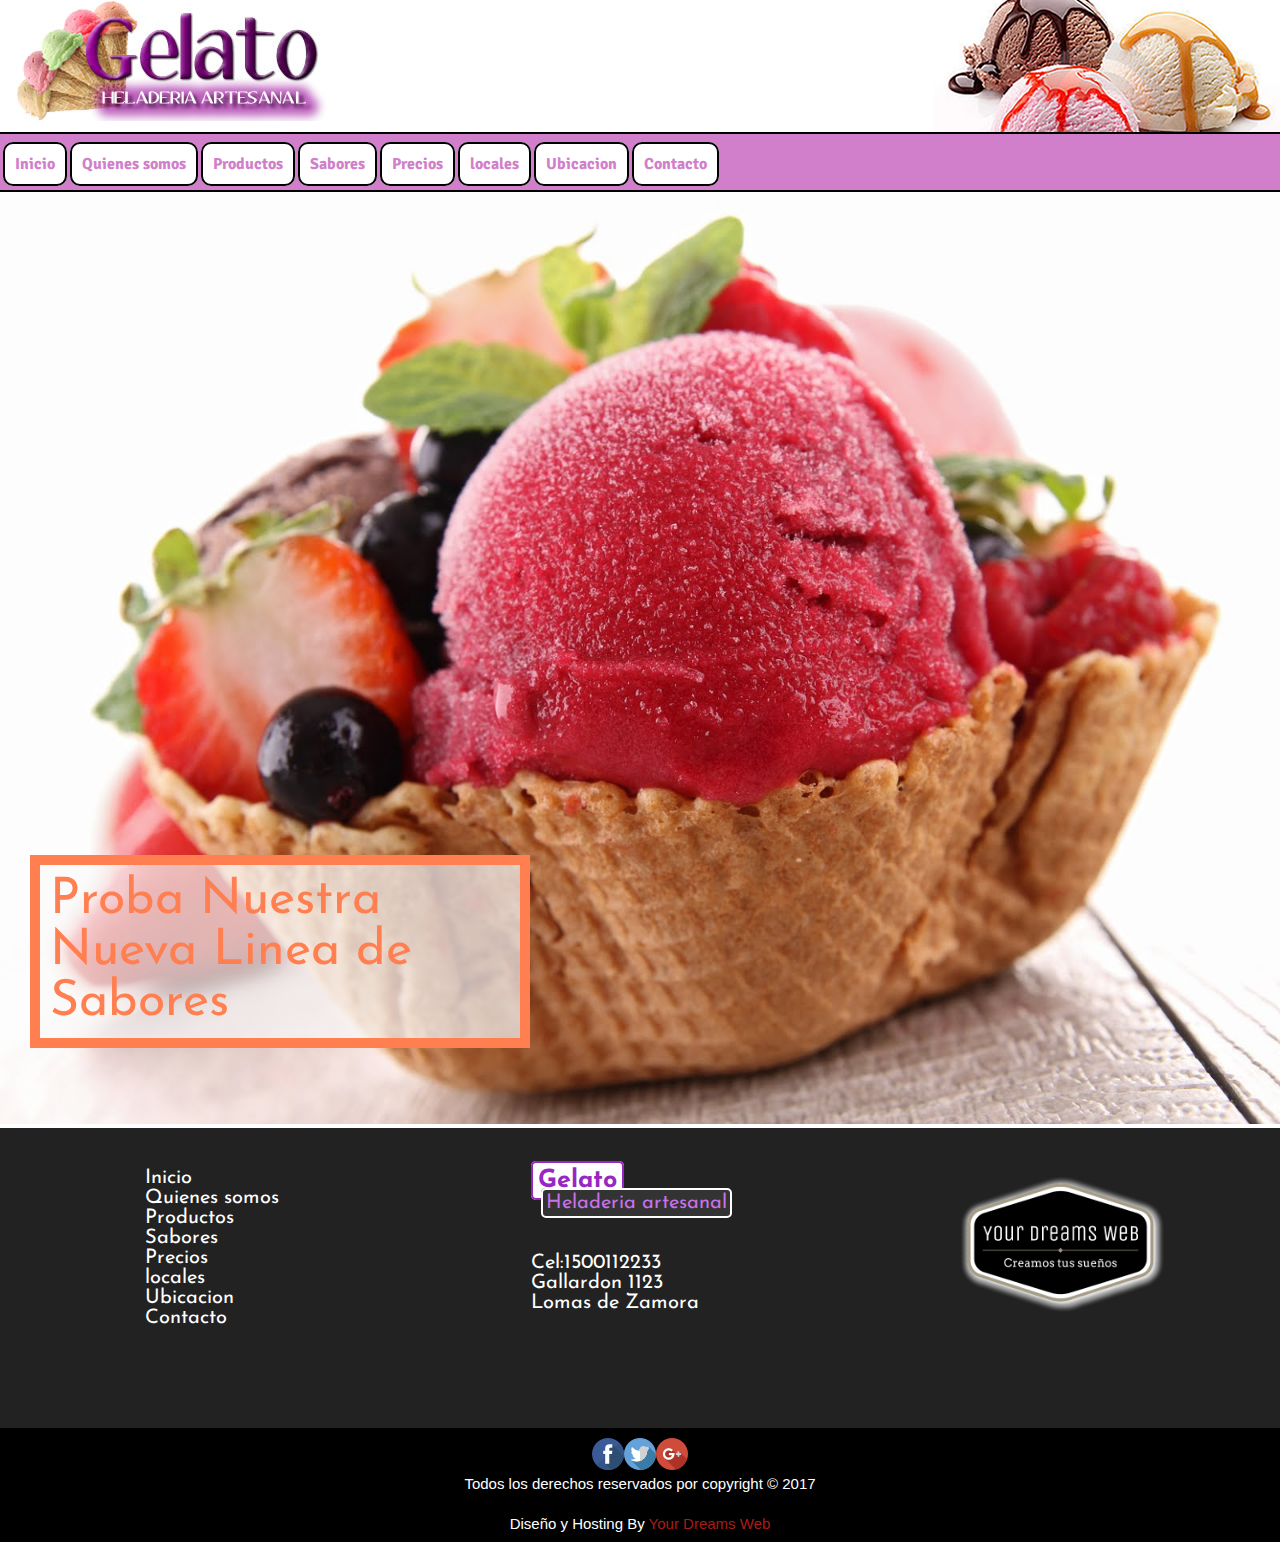
<file: index.html>
<!DOCTYPE html>
<html lang="en">
<head>
    <meta charset="UTF-8">
    <title>Gelato Helados</title>
    <link rel="stylesheet" href="css/estilos.css">
    <!--------------------PARA ADAPTAR CONTENIDO---------------------------->
    <meta name="viewport" content="width-device-width , user-scalabre=no, initial-scale=1 maximum-scale=1, minimum-scale=1">
    <!---------------------------------------------------------------------->
<!--    <base href="http://www.gelato.com.ar"> -->
    <!------------------------ETIQUETAS META---------------------------------------------->
    <meta name="description" content="Avisos publicidad en internet marketing publicidad en internet online. Posicionamiento en google posicionamiento online marketing de avisos en google.">
    
    <meta name="keywords" content=" marketing, google, publicidad en internet, online, publicidad, avisos, internet, posicionamiento">
    <meta name="Keywords" content="your dreams web, diseño web, diseño páginas web, diseño sitios web, diseño web lomas, desarrollo web, aplicaciones web, intranets, elearnings, comunicación visual, contenidos web, diseño gráfico, aplicaciones web avanzadas, your dreams web diseño, diseño web argentina, diseño web buenos aires">
    <meta name="author" content="your dreams web">
    
    <meta name="description" content="Diseño de paginas web logotipos creacion de logotipos diseño de paginas web precios de adwords precios posicionamiento de paginas creacion de adwords.">
    <meta name="keywords" content="creacion, paginas, diseño, posicionamiento, web, logotipos, precios, adwords">
    <meta name="ROBOTS" content="INDEX, FOLLOW">
    <meta name="ROBOTS" content="ALL">
    <meta name="revisit-after" content="5 Days">
    <meta name="language" content="Spanish">
    <meta http-equiv="Content-Language" content="Es">
    <meta name="distribution" content="Global">
    <meta name="city" content="Buenos Aires">
    <meta name="country" content="Argentina">
    <meta name="resource-type" content="Document">
    <meta name="doc-type" content="Web Page">
    <meta name="viewport" content="width=device-width, initial-scale=1.0">
   
   <meta http-equiv="Pragma" content="no-cache">
   <meta http-equiv="Cache-Control" content="no-cache, no-store, must-revalidate">
   <meta name="GOOGLEBOT" content="index, follow, all">
   <meta name="Resource-type" content="Document">
   <meta name="title" content="your dreams diseño - Estudio de diseño web Buenos Aires">
    <!---------------------------------------------------------------------->
    
    
    
    <!--------------------------FAVICON-------------------------------------------->
    <link rel="shortcut icon" href="img/logo.jpg" type="image/x-icon">
    <!---------------------------------------------------------------------->
    
    <script type="text/javascript" src="https://code.jquery.com/jquery-2.1.1.min.js"></script>
    
</head>
<body>
   <div class="contenedor0">
       <div class="sec1"><img src="img/logo.jpg" alt=""></div>
       <div class="sec2"></div>
       <div class="sec3"><img src="img/logo2.jpg" alt=""></div>
   </div>
    
    
    
    
    <header>
       
        <input type="checkbox" id="btn-menu">
        <label for="btn-menu"><img src="img/menu-ico.png" alt=""></label>
        <nav class="menu">
            <ul>
                <li id="inicio"><a href="#">Inicio</a></li>
                <li id="quienes"><a href="#quienes">Quienes somos</a></li>
                <li id="productos"><a href="#productos">Productos</a></li>
                <li id="sabores"><a href="#sabores">Sabores</a></li>
                <li id="precios"><a href="#precios">Precios</a></li>
                <li id="locales"><a href="#locales">locales</a></li>
                <li id="ubic"><a href="#ubi">Ubicacion</a></li>
                <li><a href="#contact">Contacto</a></li>
                
            </ul>
        </nav>
    </header>
    
    
    <!------------------------------------------------------------------------------>
    
    <div class="conslider"><div class="banner"></div></div>
    

    <!------------------------------------------------------------------------------>

    
    
    
    
    
    
    
    <div class="base">
        <img src="img/hel1.jpg" alt="">
        
        <div class="descrip">Proba Nuestra Nueva Linea de Sabores</div>
    </div>
    
    
    
    
    <footer class="pie">
        <div class="foot" id="pie1">
            
            <ul>
                <li><a href="#">Inicio</a></li>
                <li><a href="#quienes">Quienes somos</a></li>
                <li><a href="#productos">Productos</a></li>
                <li><a href="#sabores">Sabores</a></li>
                <li><a href="#precios">Precios</a></li>
                <li><a href="#locales">locales</a></li>
                <li><a href="#ubi">Ubicacion</a></li>
                <li><a href="#contact">Contacto</a></li>
                
            </ul>
        </div>
        
        <div class="foot" id="pie2">
            
            <span class="det1">
       <span class="det11">Gelato</span><br><span class="det12">Heladeria artesanal</span><br><br><br>Cel:1500112233<br>Gallardon 1123<br>Lomas de Zamora<br></span>
            
        </div>
        
        <div class="foot" id="pie3">
            <img src="img/logoweb222.png" alt="">
        </div>
    </footer>
    
       <footer class="footer2">
        
            <div class="redes"><a href="https://www.facebook.com/"><img src="img/facebook.png" alt=""></a><a href="https://www.twitter.com/"><img src="img/gorjeo.png" alt=""></a><a href="" ><img src="img/google-plus.png" alt=""></a></div>
        
        <h5 class="copy">Todos los derechos reservados por copyright © 2017</h5><br><h5>Diseño y Hosting By <span class="your"><a href="">Your Dreams Web</a></span></h5></footer>
    
    
   
</body>
</html>
</file>
<file: css/estilos.css>
@import url('https://fonts.googleapis.com/css?family=Josefin+Sans');
@import url('https://fonts.googleapis.com/css?family=Signika');

*{
    margin: 0;
    padding: 0;
    box-sizing: border-box;
}

.contenedor0{
    width: 100%;
    height: 132px;
    border: 0px solid #000;
    
}

.sec1{
    width: auto;
    height: 100%;
   float: left;
}
.sec2{
    
}
.sec3{
    width: auto;
    height: 100%;
    float: right;
    
    
}


@media(max-width:768px){
    
    .contenedor0{
    width: 100%;
    height: auto;
    border: 0px solid #000;
    
}
    
   .sec1 img{
    width: 80%;
    height: 80%;
    float: left;
}
    .sec2{
        display: none;
    }

.sec3 img{
    display: none;
    
    
} 
    
}

/********************BARRA DE NAVEGACION******************************/



header{
    width: 100%;
    background: #d17fcb;
    height: 60px;
    position: relative;
    display: flex;
    line-height: 60px;
    border-top: 2px solid #000;
    border-bottom: 2px solid #000;
    
}

#btn-menu{
    display: none;
    
}
header label{
    display: none;
    width: 50px;
    height: 50px;
    padding: 10px;
    
    
}
header label:hover{
    cursor: pointer;
    background:  rgba( 190, 0, 200, 0.586 );
	
    
}
.menu ul {
    margin: 0;
    list-style: none;
    padding: 0;
    display: flex;
    
}




.menu a{
    background: #fff;
    border-radius: 10px;
    padding: 10px;
    width: auto;
    text-decoration: none;
    color: #d17fcb;
    border: 2px solid #000;
    font-family: 'Signika', sans-serif;
    font-weight: bold;
    margin-left: 3px;
    
    
}

.menu a:hover{
    background: #ddd;
    
    
}

.menu{
	float: right;
    z-index: 1;
    
}

.menu li:hover{
    
    transition: all 1s;
    transform: scale(1.0) rotate(10deg);
    
    /*----------------INTERNET EXPLORER------------------*/
     -ms-transition: all 1s;
    -ms-transform: scale(1.0) rotate(10deg);
   
    /*--------------OPERA--------------------*/
     -o-transition: all 1s;
    -o-transform: scale(1.0) rotate(10deg);
    
    /*---------------MOZILLA FIREFOX-------------------*/
    -moz-transition: all 1s;
    -moz-transform: scale(1.0) rotate(10deg);
    
    /*----------------CHROME Y SAFARI------------------*/
    -webkit-transition: all 1s;
    -webkit-transform: scale(1.0) rotate(10deg);
    
    
    
}

@media(max-width:768px){
    header label{
        display: block;
       
        
    }
    .menu{
        position: absolute;
        background: #d17fcb;
        width: 70%;
        margin-left: -70%;
        transition: all 0.5s;
        margin-top: 50px;
        

    }
    .menu li:hover{
        background:  rgba( 190, 0, 200, 0.586 );
    }
    
    .menu li{
        border-top: 2px solid;
        
    }
    .menu ul{
        flex-direction: column;
    }
    #btn-menu:checked ~ .menu{
        margin: 0;
        margin-top: 50px;
    }
	
	.menu a{
        background: rgba( 248, 243, 138, 0 );
        border-radius: 10px;
        padding: 0px;
        width: auto;
        text-decoration: none;
        color: #f8f820;
        border: 0px solid #000;
        font-family: sans-serif;
        font-weight: bold;
        margin-left: 3px;
        
}

.menu a:hover{
    background: rgba( 248, 243, 138, 0 );
}
	
}










/*********************BASE*******************************/


.base{
    min-height: 100px;
    width: 100%;
    position: relative;
   
}

.base img{
    width: 100%;
    height: auto;
}

.descrip{
    position: absolute;
    color: coral;
    border: 10px solid;
    font-size: 50px;
    bottom: 80px;
    left: 30px;
    right: 30px;
    padding: 10px;
    background: rgba( 250, 250, 250, 0.7 );
    max-width: 500px;
    font-family: 'Josefin Sans', sans-serif; 
}

@media(max-width:480px){
    
    .descrip{
        font-size: 30px;
        color: coral;
        left: 20px;
        bottom: 10px;
    }
}


/*****************SLIDER****************************/


.conslider{
    height: 600px;
    width: 100%;
    display: none;
}

.banner{
    width: 100%;
    height: 100%; 
    
    
    background-size: auto auto;
    background-repeat: no-repeat;
    

      
    
    animation: banner 20s infinite;
/*    animation-direction: alternate;*/
 
}



@keyframes banner{
    0%,30%{
        background-image: url(img/hel9.jpg);
        opacity: 1;
        border: 10px solid #da3ed5;
        
    }
     31%,34%{
        opacity: 0.1;
    }
    35%,65%{
        background-image: url(img/hel10.jpg);
        opacity: 1;
        border: 10px solid #da3ed5;
        
    }
     66%,69%{
        opacity: 0.1;
    }
    70%,100%{
        background-image: url(img/hel11.jpg);
        opacity: 1;
        border: 10px solid #da3ed5;
    }
   
    
    
    }

/*********************************************/



.pie{
    background: #222;
    min-height: 300px;
    width: 100%;
    display: flex;
    
    

}

.foot{
    margin: 0px 10px 0px 10px;
    background: rgba( 215, 55, 230, 0 );
    width: 30%;
    margin: 20px;
    padding: 20px;
    font-family: 'Josefin Sans', sans-serif;
    font-size: 20px;
    display: flex;
    flex-wrap: wrap;
    justify-content: center;
   
}

.foot ul{
    list-style: none;
    
}
.foot a{
    color: #fff;
    text-decoration: none;  
}

.foot a:hover{
    color: #d17fcb;
    transition: all 0.3s;
    transform: scale(2);
}


.det1{
    color: #fff;
     
}

.det11{
    color: #9726c3;
    background: #fff;
    font-weight: bold;
    font-size: 25px;
    border-radius: 5px ;
    padding: 5px;
    border: 2px solid ;
    
    
}

.det12{
    color: #c971e8;
    background: #333;
    border-radius: 5px ;
    padding: 3px;
    border: 2px solid #fff;
    margin: 10px
}


#pie3 img{
    height: 150px;
    width: auto;
}



@media(max-width:850px){
    
    
    .det12{
    color: #c971e8;
    background: #333;
    border-radius: 5px ;
    padding: 3px;
    border: 0px solid #fff;
    margin: 0px
}
}

@media(max-width:768px){
  .pie{
    
    display: flex;
    flex-wrap: wrap;
    justify-content: center;
    

}
  
    
  
}


.footer2{
    background: #000;
    text-align: center;
    color: #fff;
    font-size: 20px;
    font-family: cursive;
    text-decoration: none;
    padding: 10px;
}
.footer2 a{
    text-decoration: none;
    color: #a91d18;
}
.footer2 a:hover{
    text-decoration: none;
    color: #fff000;
    transition: all 0.5s;
    transform: scale(2)
}
.footer2 h5{
    font-family: arial;
    font-size: 15px;
    font-weight:100;
    margin: 0;
    margin-bottom: 0px;
    padding: 0;
}
.copy{
    margin-bottom: 0;
    padding: 0;
}
.footer2 br{
    padding: 0;
    margin: 0;

}
</file>
